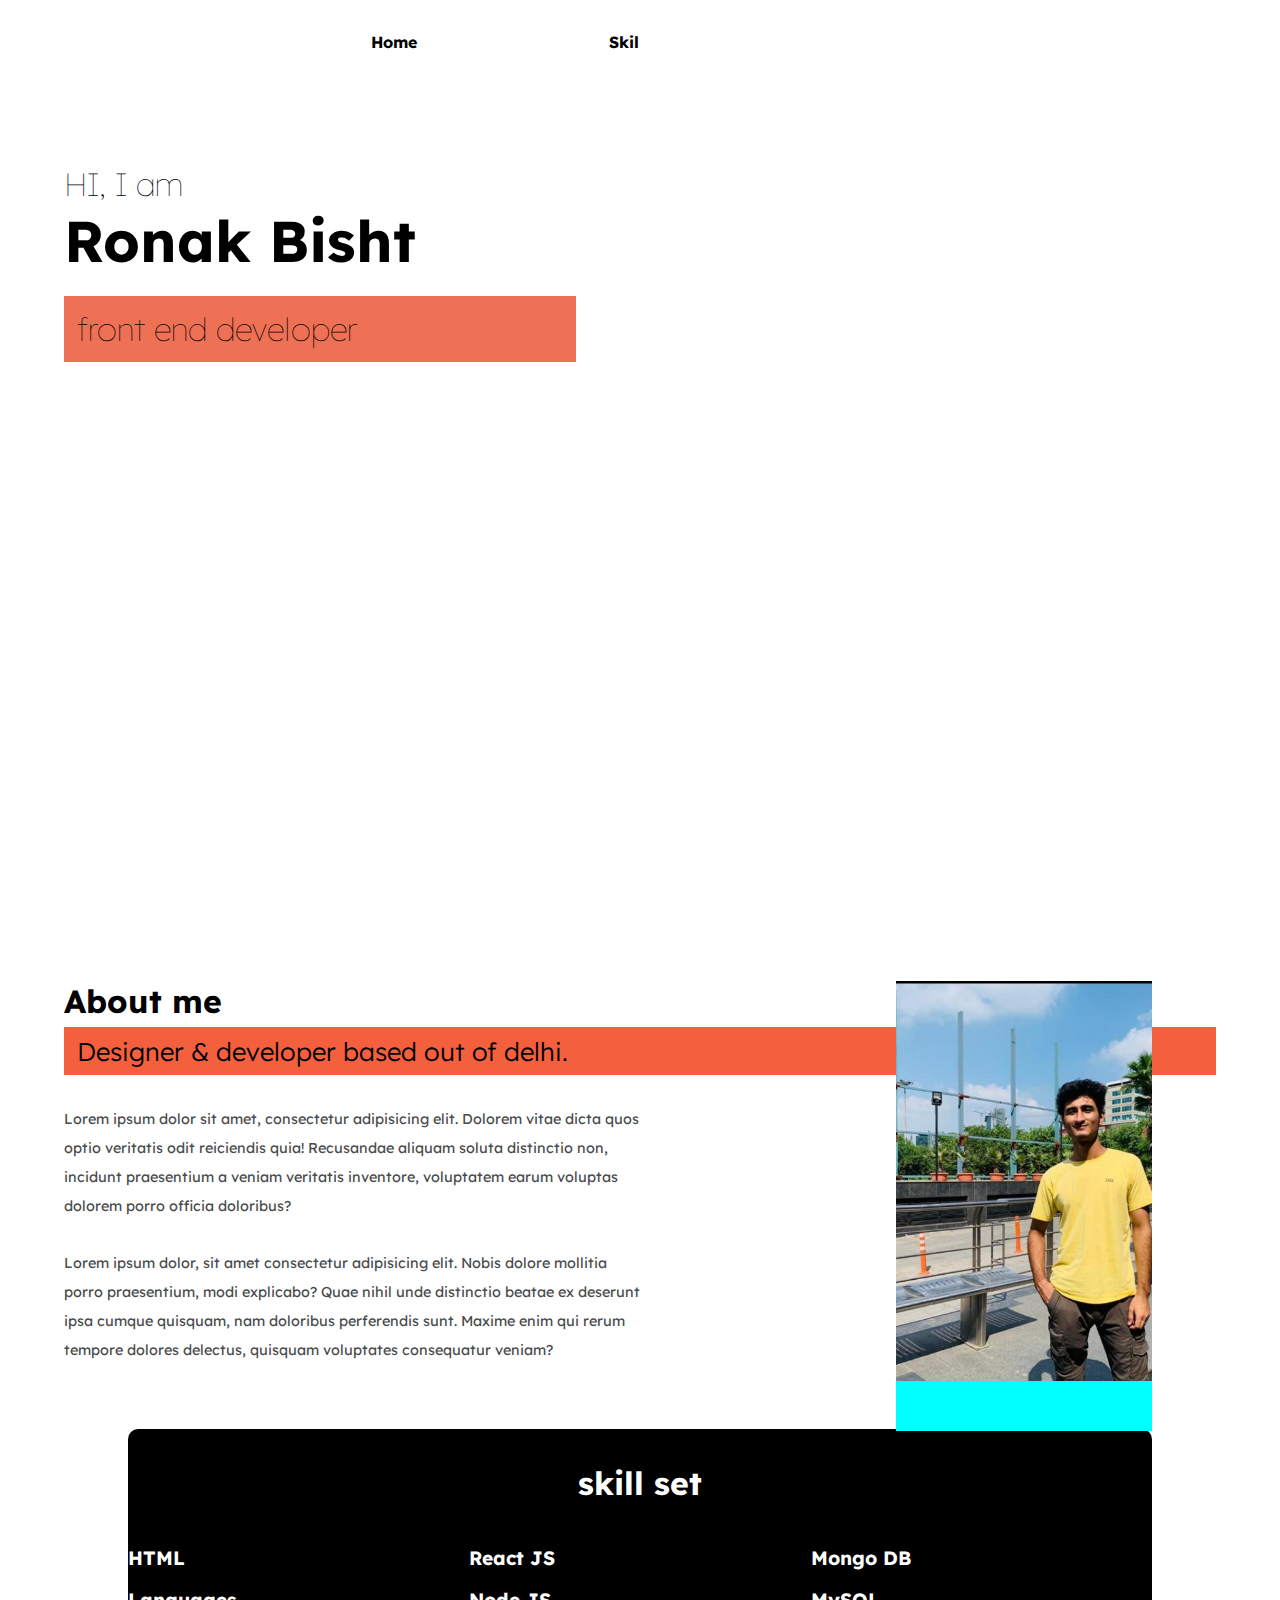
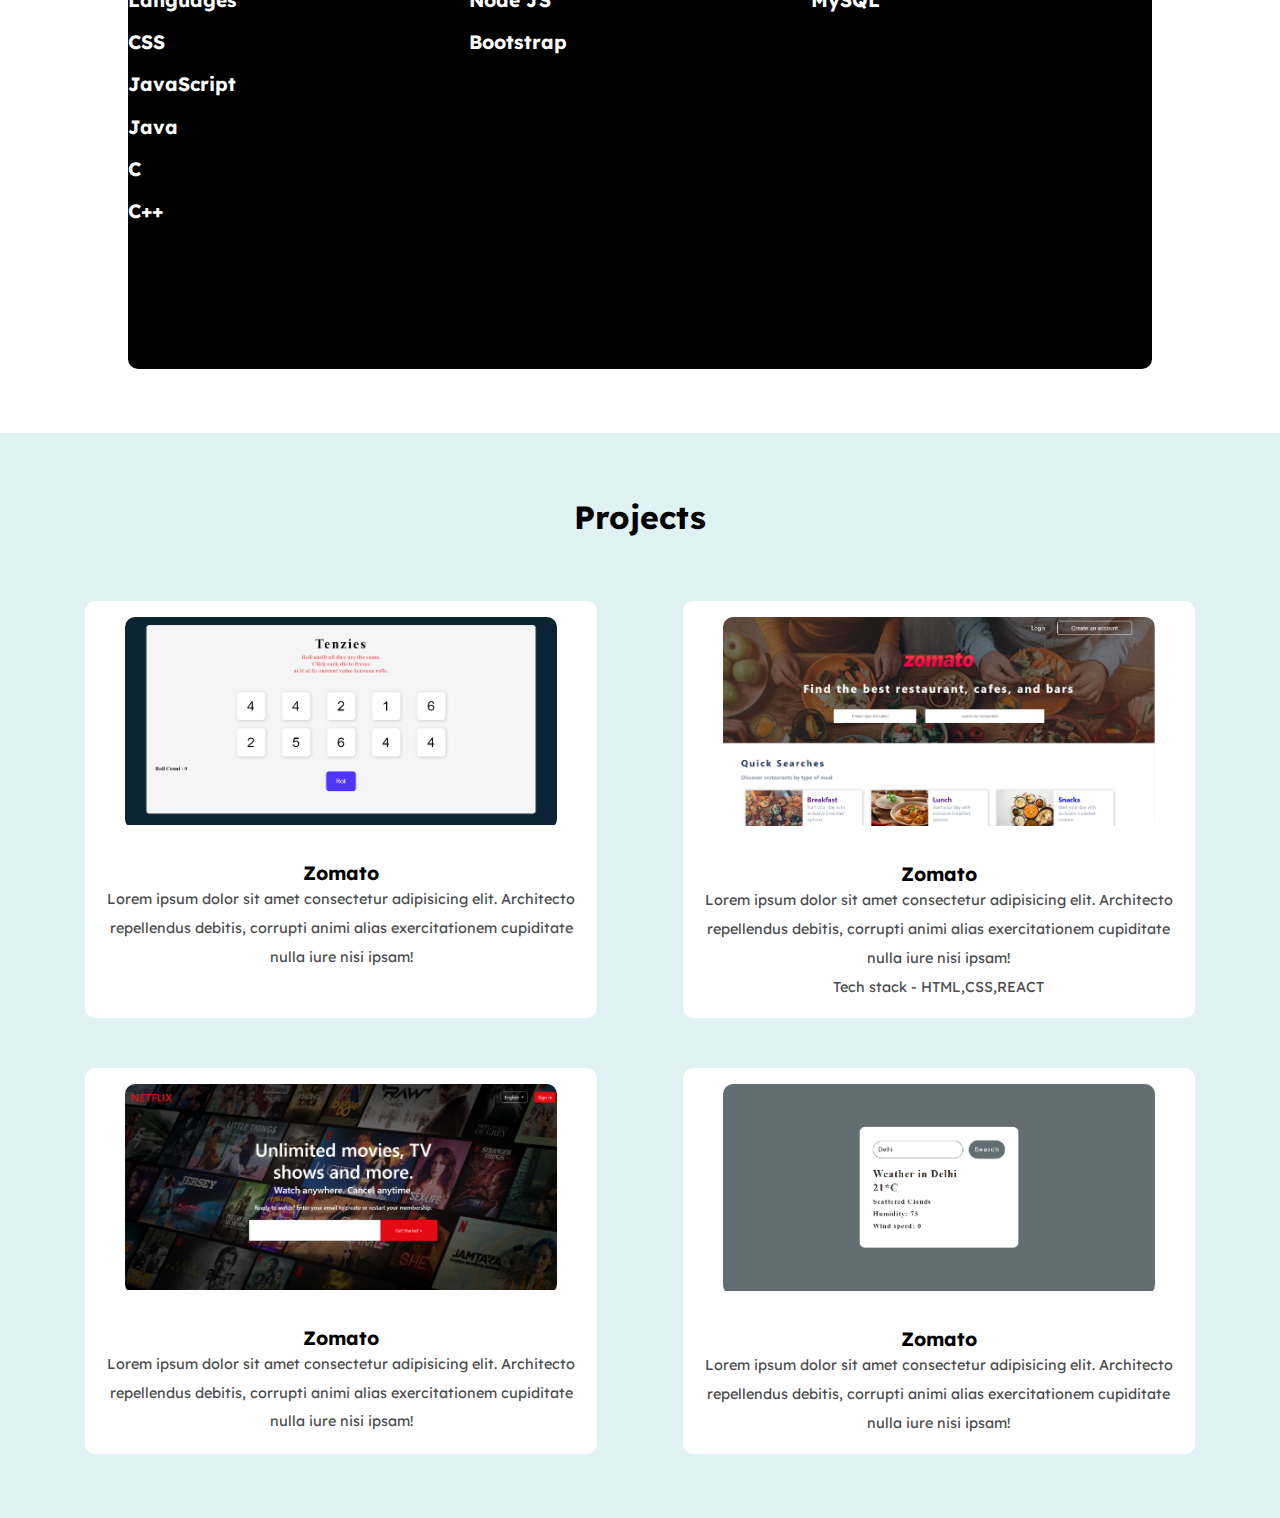
<file: portfolio/index.html>
<!DOCTYPE html>
<html lang="en">
<head>
    <meta charset="UTF-8">
    <meta http-equiv="X-UA-Compatible" content="IE=edge">
    <meta name="viewport" content="width=device-width, initial-scale=1.0">
    <title>Document</title>
    <link rel="stylesheet" href="style.css">
    <link rel="preconnect" href="https://fonts.googleapis.com">
<link rel="preconnect" href="https://fonts.gstatic.com" crossorigin>
<link href="https://fonts.googleapis.com/css2?family=Lexend&family=Roboto&display=swap" rel="stylesheet">
</head>
<body>
    <div class="container">
        <div class="nav-section">
            <ul class="navbar-nav">
                <li class="nav-links"><a href="">Home</a></li>
                <li class="nav-links"><a href="">Skil<span>ls</span></a></li>
                <li class="nav-links"><a href=""><span>Projects</span></a></li>
            </ul>
        </div>
        <div class="hero-section">
            <div class="intro">
                <h2 id="i1">HI, I am</h2>
                <h1 id="i2">Ronak Bisht</h1><br>
                <h2 id="i3">front end developer</h2>
            </div>
            <div class="hero-img">
                <!-- <img src="https://cdn.dribbble.com/users/891352/screenshots/2816929/media/27ec9ed3286c2c38610a4d9369e73358.gif" width="100%" alt=""> -->
                
            </div>
        </div>

        <div class="about-me-section">
            <div class="my-img">
                <img src="assets/profile1.jpg" alt="" width="400px">
            </div>
            <div class="about-me">
                <h2 class="heading">About me</h2>
                <h3 class="sub-heading">Designer & developer based out of delhi.</h3>
                <p class="content">Lorem ipsum dolor sit amet, consectetur adipisicing elit. Dolorem vitae dicta quos optio veritatis odit reiciendis quia! Recusandae aliquam soluta distinctio non, incidunt praesentium a veniam veritatis inventore, voluptatem earum voluptas dolorem porro officia doloribus? <br> <br></p>
                <p class="content">Lorem ipsum dolor, sit amet consectetur adipisicing elit. Nobis dolore mollitia porro praesentium, modi explicabo? Quae nihil unde distinctio beatae ex deserunt ipsa cumque quisquam, nam doloribus perferendis sunt. Maxime enim qui rerum tempore dolores delectus, quisquam voluptates consequatur veniam?</p>
            </div>

        </div>

        <div class="skills-section">
            <div class="skills">
                <h2 class="skills-heading">skill set</h2>
                <div class="languages">
                    <h4>HTML</h4>
                    <h4>Languages</h4>
                    <h4>CSS</h4>
                    <h4>JavaScript</h4>
                    <h4>Java</h4>
                    <h4>C</h4>
                    <h4>C++</h4>
                </div>
                <div class="frameworks">
                    <h4>React JS</h4>
                    <h4>Node JS</h4>
                    <h4>Bootstrap</h4>
                    
                </div>
                <div class="databases">
                    <h4>Mongo DB</h4>
                    <h4>MySQL</h4>
                </div>
            </div>
        </div>

        <div class="project-section">
            <h2>Projects</h2>
            <div class="projects">
                <div class="tenzies">
                    <div class="project-img">
                        <img src="assets/edureka4.png" alt="" width="100%">
                    </div>
                    <div class="project-content">
                        <h4>Zomato</h4>
                        <p>Lorem ipsum dolor sit amet consectetur adipisicing elit. Architecto repellendus debitis, corrupti animi alias exercitationem cupiditate nulla iure nisi ipsam!</p>
                    </div>
                </div>
                <div class="zomato">
                    <div class="project-img">
                        <img src="assets/edureka1.png" alt="" width="100%">
                    </div>
                    <div class="project-content">
                        <h4>Zomato</h4>
                        <p>Lorem ipsum dolor sit amet consectetur adipisicing elit. Architecto repellendus debitis, corrupti animi alias exercitationem cupiditate nulla iure nisi ipsam!</p>
                        <p>Tech stack - HTML,CSS,REACT</p>
                    </div>
                </div>
                <div class="netflix">
                    <div class="project-img">
                        <img src="assets/edureka3.png" alt="" width="100%">
                    </div>
                    <div class="project-content">
                        <h4>Zomato</h4>
                        <p>Lorem ipsum dolor sit amet consectetur adipisicing elit. Architecto repellendus debitis, corrupti animi alias exercitationem cupiditate nulla iure nisi ipsam!</p>
                    </div>
                </div>
                <div class="weather">
                    <div class="project-img">
                        <img src="assets/edureka2.png" alt="" width="100%">
                    </div>
                    <div class="project-content">
                        <h4>Zomato</h4>
                        <p>Lorem ipsum dolor sit amet consectetur adipisicing elit. Architecto repellendus debitis, corrupti animi alias exercitationem cupiditate nulla iure nisi ipsam!</p>
                    </div>
                </div>
            </div>
        </div>
    </div>
</body>
</html>
</file>
<file: portfolio/style.css>
*{
    margin: 0;
    padding: 0;
    box-sizing: border-box;
    font-family: 'Lexend', sans-serif;
}
h1{
    font-size: 3.6rem;
}
h2{
    font-size: 2rem;
}
h3{
    font-size: 1.6rem;
}
h4{
    font-size: 1.2rem;
}
p{
    font-size: 0.9rem;
    line-height: 2em;
    color: rgb(73, 75, 76);
}
a{
    text-decoration: none;
    color: black;
}
ul{
    list-style: none;
}

@media screen and (max-width: 950px) {
    h1{
        font-size: 2.5rem;
    }
    h2{
        font-size: 2rem;
    }
    h3{
        font-size: 1.5rem;
    }
    #i3{
        font-size: 1.5rem;
    }
    
}

/* ------------------------nav-section---------------------- */
.nav-section{

    padding: 2em 2em;
}
.navbar-nav{
    display: flex;
    width: 60%;
    margin: auto;
    font-weight: 700;
    justify-content: space-around;
}
.navbar-nav span{
    color: white;
}
.hero-section{
   
    
      
}
.hero-img{
    position: absolute;
    top: 0;
    right: 0;
    background-color: rgb(33, 28, 28);
    
    height: 100vh;
    width: 50%;
    
    z-index: -999;
    background: url("https://cdn.dribbble.com/users/891352/screenshots/2816929/media/27ec9ed3286c2c38610a4d9369e73358.gif");
     
  
    background-position: center;
}
.intro{
  
    width: 50%;
    height: 89vh;
    display: flex;
    /* justify-content: center; */
    flex-direction: column;
    padding: 5rem 4rem;
}
#i1,#i3{
    font-weight: 100;
}
#i3{
    background-color: #ee7155;
    
    
    /* font-size: 2rem; */
    
    padding: 0.4em 0.4em;
}

@media screen and (max-width: 750px) {
    /* body{
        background-color: pink;
    } */
    h1{
        font-size: 1.8rem;
    }
    h2{
        font-size: 1.5rem;
    }
    h3{
        font-size: 1.1rem;
    }
    h1,h2,h3,a{
        color: white;
    }
    p{
        font-size: 0.7rem;
        /* line-height: 1em; */
    }
    #i3{
        
        font-size: 1.1rem;
        
    }
    .intro{
        width: 100%;
        
    }
    .hero-img{
        width: 100%;
        background-size: 100%;
        background-repeat: no-repeat;
        background-position: 0% 70%;
        background-color: rgb(33, 28, 28);
    }
    .nav-links{
       font-size: 0.8rem; 
    }
    .navbar-nav{
        width: 80%;
    }
}


/* ----------------------------about me --------------------------------- */
.about-me-section{
    margin-top: 6em;
}
.heading{
    color: black;
    margin-bottom: 0.2em;
}
.sub-heading{
    background-color: #f45f3d;
    font-weight: 300;
    padding: 0.3em 0.5em;
    margin-bottom: 1.2em;
}
.content{
    width: 50%;
}
.about-me{
    width: 90%;
    margin: auto;
}
.my-img{
    width: 20%;
    position: absolute;
    right: 10%;
    background-color: aqua;
    height: 50vh;
    overflow: hidden;
    
}

@media screen and (max-width:750px) {
    .my-img{
        display: none;
    }
    .content{
        width: 100%;
    }
   
}
@media screen and (max-width:950px) {
    
}

/*--------------------------skill section --------------------*/

.skills{
    background-color: black;
    height: 60vh;
    width: 80%;
    margin: auto;
    margin-top: 4em;
    border-radius: 10px;
    color: white;
    display: grid;
    grid-template-columns: repeat(3,1fr);
    grid-template-rows: 20% 80%;
}
.skills-heading{
    grid-column-start: span 3;
    display: flex;
    justify-content: center;
    align-items: center;
}
.skills h4{
    line-height: 2.2em;
}
@media screen and (max-width:750px) {
    
    .skills{
        width: 90%;
        height: 50vh;
    }
    h4{
        font-size: 1rem;
    }
}


/*------------------------ projects ----------------------------*/

.project-section{
    background-color:rgb(224, 242, 244);
    margin-top: 4em;
    padding: 4em 0;
}
.projects{
    display: grid;
    grid-template-columns: 40vw 40vw;
    grid-template-rows: aut0 aut0;
    /* column-gap: 3%; */
    
    row-gap: 50px;
    justify-content: space-evenly;
    
}

.tenzies,.zomato,.netflix,.weather{
    background-color: white;
    padding: 1em;
    border-radius: 10px;
}

.project-section h2{
    text-align: center;
    margin-bottom: 2em;
}
.project-section{
    text-align: center;
}
.project-content{
    margin-top: 2em;
}
.project-img{
    width: 90%;
    margin: auto;
    overflow: hidden;
    border-radius: 10px;
}

@media screen and (max-width:750px) {
    .projects{
        grid-template-columns: 80vw;
    }
}
</file>
